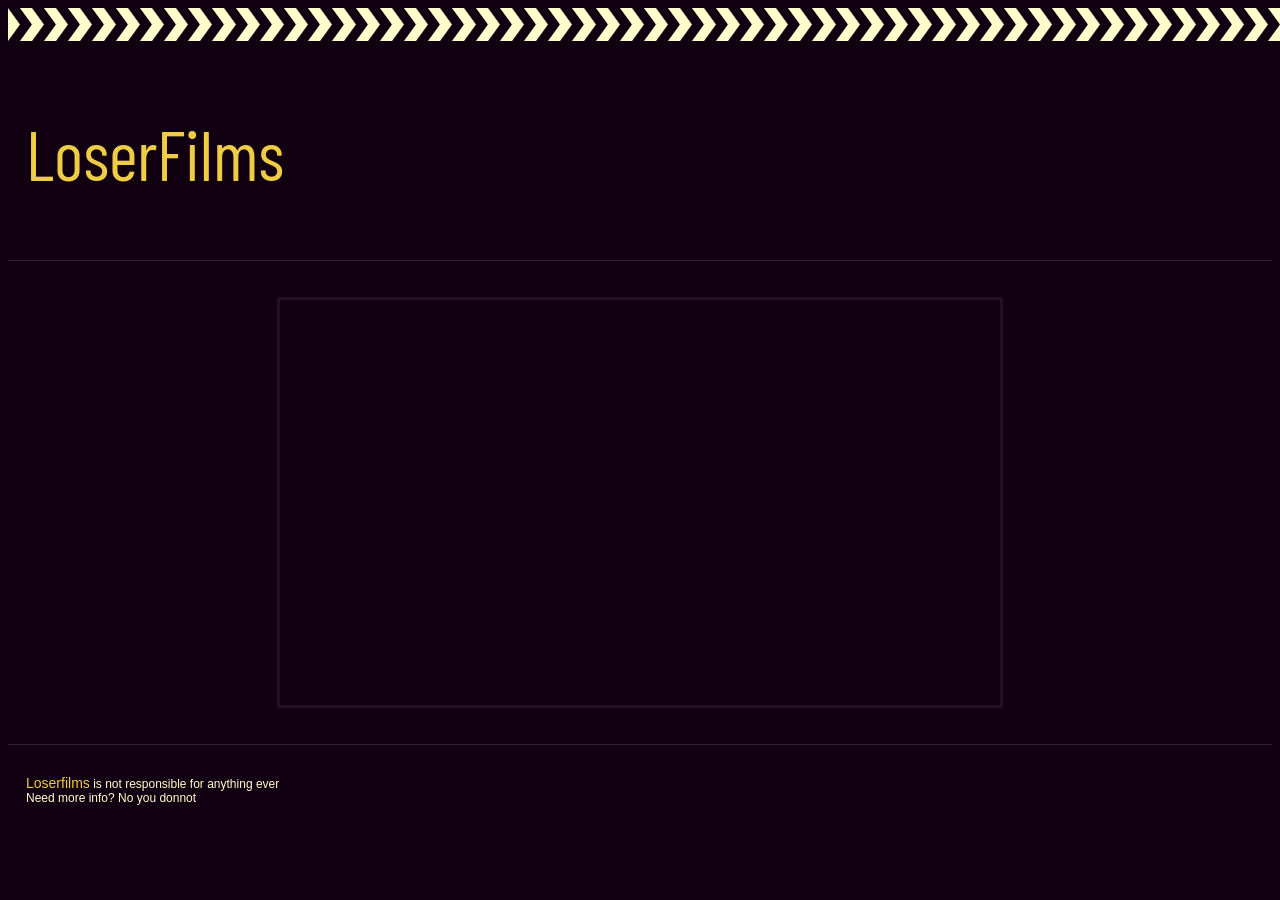
<file: LucaVega_PROYECTOFRONTEND&FETCH/index-redirect.html>
<!DOCTYPE html>
<html lang="en">
<head>
    <meta charset="UTF-8">
    <meta name="viewport" content="width=device-width, initial-scale=1.0">
    <title>LoserFilms-ActualMovie</title>
    <link rel="stylesheet" href="indexdark.css"/>
    <link rel="preconnect" href="https://fonts.googleapis.com">
<link rel="preconnect" href="https://fonts.gstatic.com" crossorigin>
<link href="https://fonts.googleapis.com/css2?family=Barlow+Condensed:ital,wght@0,100;0,200;0,300;0,400;0,500;0,600;0,700;0,800;0,900;1,100;1,200;1,300;1,400;1,500;1,600;1,700;1,800;1,900&display=swap" rel="stylesheet">
</head>
<body>
    
    <header>
       <a href="light/evilindex-redirect.html"><img id="logofondo" src="imgs/logofondo.png"></a>
        <div id="headerElements">
        <a href="index.html"><h1>LoserFilms</h1></a>


    </header>


    <main>
        <div id="realMovies"><iframe id="embededContent" src="https://www.youtube.com/embed/PLOPygVcaVE?si=VJBVB9qZghTZXa1m" frameborder="0" referrerpolicy="strict-origin-when-cross-origin"></iframe></div>
    </main>


    <footer>
        
        <p><span>Loserfilms</span> is not responsible for anything ever <br> Need more info? No you donnot</p>
        
    </footer>
</body>
</html>
</file>
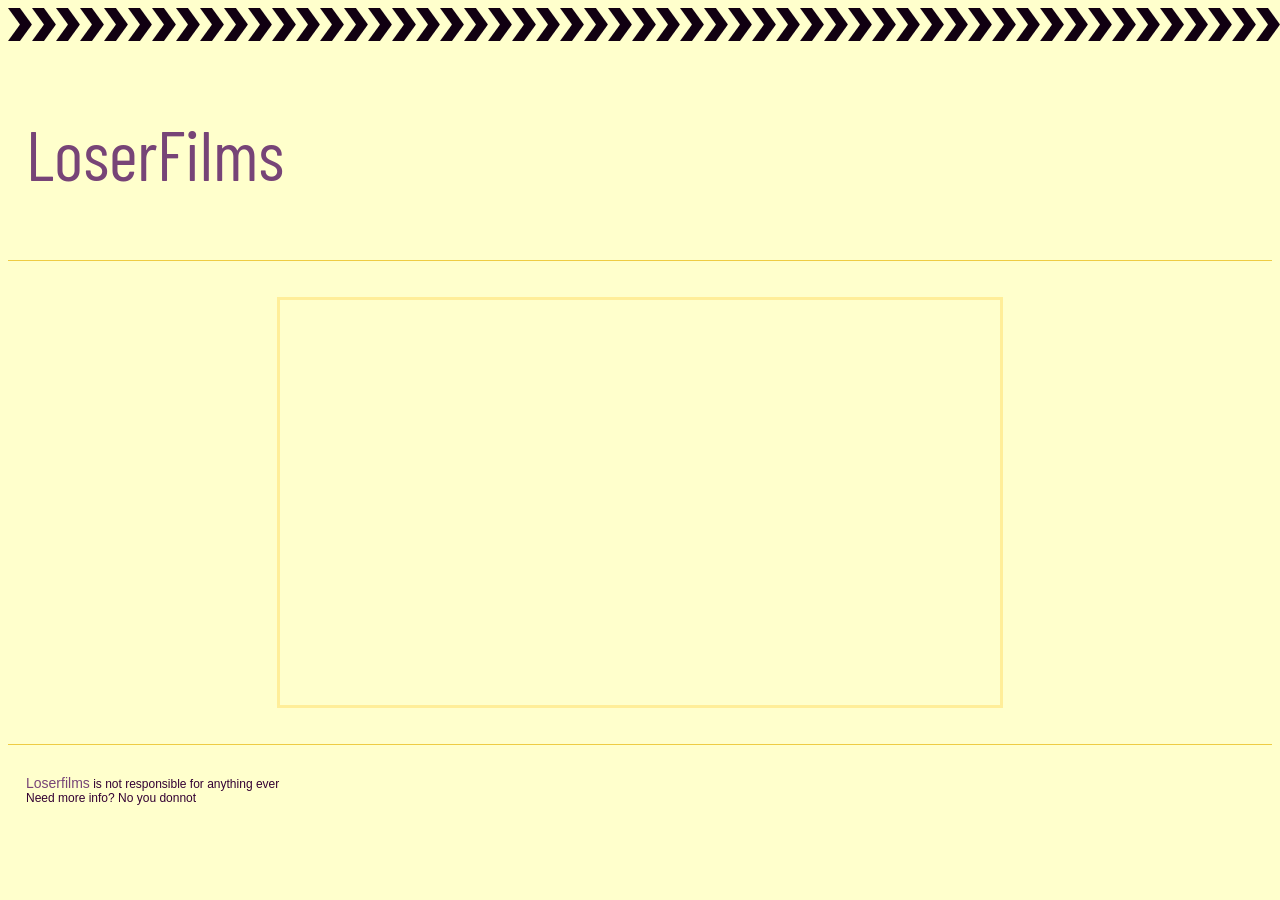
<file: LucaVega_PROYECTOFRONTEND&FETCH/light/evilindex-redirect.html>
<!DOCTYPE html>
<html lang="en">
<head>
    <meta charset="UTF-8">
    <meta name="viewport" content="width=device-width, initial-scale=1.0">
    <title>LoserFilms-ActualMovie</title>
    <link rel="stylesheet" href="indexlight.css"/>
    <link rel="preconnect" href="https://fonts.googleapis.com">
<link rel="preconnect" href="https://fonts.gstatic.com" crossorigin>
<link href="https://fonts.googleapis.com/css2?family=Barlow+Condensed:ital,wght@0,100;0,200;0,300;0,400;0,500;0,600;0,700;0,800;0,900;1,100;1,200;1,300;1,400;1,500;1,600;1,700;1,800;1,900&display=swap" rel="stylesheet">
</head>
<body>
    
    <header>
        <a href="../index-redirect.html"><img id="logofondo" src="../imgs/logofondo.png"></a>
        <div id="headerElements">
        <a href="evilindex.html"><h1>LoserFilms</h1></a>


    </header>


    <main>
        <div id="realMovies"><iframe id="embededContent" src="https://www.youtube.com/embed/PLOPygVcaVE?si=VJBVB9qZghTZXa1m" frameborder="0" referrerpolicy="strict-origin-when-cross-origin"></iframe></div>
    </main>


    <footer>
        
        <p><span>Loserfilms</span> is not responsible for anything ever <br> Need more info? No you donnot</p>
        
    </footer>
</body>
</html>
</file>
<file: LucaVega_PROYECTOFRONTEND&FETCH/indexdark.css>
*{
    font-size:18px;
    color:#ffc;
    font-family:sans-serif ;
    font-weight: normal;

}

body{
    background-color: #101;
}


#allFilters{
   display: flex;
  flex-direction: column;
  flex-wrap: wrap;
  align-items: first baseline;
  justify-content: center;
  background-color: #212;

}
.filterCategories{
   display: flex;
  flex-direction: row;
  flex-wrap: wrap;
  align-items: last baseline;
  padding-left: 1rem;
  padding-right: 1rem;
  background-color: #212;

}
.filters{
   display: flex;
  flex-direction: row;
  flex-wrap: wrap;
  align-items: first baseline;
  justify-content: first baseline;
}

main{
  display: flex;
  flex-direction: row;
  flex-wrap: wrap;
  align-items: center;
  justify-content: center;
}

h1{
  font-size: 70px;
  font-family: "Barlow Condensed", sans-serif;
  color:#ec4
}

h2{
  font-size: 22px;
  font-weight: 100;
  width: 200px;
  text-align:left;
}

h3{
  text-decoration: underline;
}

h4{
  text-decoration: underline;
  font-size: 16px;
}

h5{
  font-size: 16px;
  border: #545, solid, 1px;
  width: fit-content;
  padding: 0.2rem;
  display: flex;
  flex-direction: row;
  flex-wrap: wrap;
  margin: 1rem;
}

span{
  color: #ec4;
  font-size: 14px;
}

a{
  text-decoration: none;
  font-style: normal;
}

img {
  width: 200px;
  border:#323, solid, 1px;
  border-radius: 3px;
}

button{
  color:#101;
  background-color: #979;
  border-top-right-radius: 5px;
  border-bottom-right-radius: 5px;
  height: 32px;
  border:none;
}

input{
  padding: 0.3rem;
  border-top-left-radius: 5px;
  border-bottom-left-radius: 5px;
  border: solid, 1.5px, #979;
  background-color:#dcd;
  font-size: 16px;
  color:#101
}

input::placeholder{
  color:#545;
}

#navContent{
  flex-direction: column;
}

#searcher{
  align-items: center;
}


#logofondo {
width: 2016px ;
height: 33.33px;
border:none;
border-radius: 0;
margin:0
}


#headerElements{
  display: flex;
  flex-direction: row;
  align-items:first baseline;
  justify-content: space-between;
  flex-wrap: wrap;
  padding: 1rem;
  border: #323, solid, 1.5px;
  border-right: #101;
  border-left: #101;
  border-top: #101;
  background-color: #101;
}

footer{
padding: 1rem;
  border: #323, solid, 1.5px;
  border-right: #101;
  border-left: #101;
  border-bottom: #101;
}

footer p{
  font-size: 12px;
}

#mov {
  display: flex;
  justify-content: center;
  flex-direction: row;
  flex-wrap:wrap;
  align-items: center;
}

.movie{
  display: flex;
  flex-direction: column;
  justify-content: space-between;
  align-items: center ;
  background-color: #212;
  width: 250px;
  height: 550px;
  margin: 1rem;
  padding: 0.5rem;
  border-radius: 5px;
}

.movie h2{
  font-family:"Barlow Condensed", sans-serif ;
  font-weight: 500;
}

.movfilterinfo{
  display: flex;
  justify-content: center;
  flex-direction: row;
  justify-content: space-between;
  width: 190px;
}

.movfilterinfo p{
  font-size: 15px;
}

@media (max-width: 760px) {
  
#embededContent{
  display:flex;
  width:405px;
  height: 227.813px;
  align-items: center;
  justify-content: center;
  margin-top: 2rem;
  margin-bottom: 2rem;

}

#realMovies{
  display:flex;
  width:405px;
  height: 227.813px;
  align-items: center;
  justify-content: center;
  margin-top: 2rem;
  margin-bottom: 2rem;
  border:#212, solid
  }
  }


@media (min-width: 761px){
  #embededContent{
  display:flex;
  width:720px;
  height: 405px;
  align-items: center;
  justify-content: center;
  margin-top: 2rem;
  margin-bottom: 2rem;}

  #realMovies{
  display:flex;
  width:720px;
  height: 405px;
  align-items: center;
  justify-content: center;
  margin-top: 2rem;
  margin-bottom: 2rem;
  border:#212, solid
  }
}
</file>
<file: LucaVega_PROYECTOFRONTEND&FETCH/light/indexlight.css>
*{
    font-size:18px;
    color:#303;
    font-family:sans-serif ;
    font-weight: normal;

}

body{
    background-color: #ffc;
}


#allFilters{
   display: flex;
  flex-direction: column;
  flex-wrap: wrap;
  align-items: first baseline;
  justify-content: center;
}
.filterCategories{
   display: flex;
  flex-direction: row;
  flex-wrap: wrap;
  align-items: last baseline;
  margin-left: 1rem;
}
.filters{
   display: flex;
  flex-direction: row;
  flex-wrap: wrap;
  align-items: center;
  justify-content: center;
}

main{
  display: flex;
  flex-direction: row;
  flex-wrap: wrap;
  align-items: center;
  justify-content: center;
}

h1{
  font-size: 70px;
  font-family: "Barlow Condensed", sans-serif;
  color:#747
}

h2{
  font-size: 22px;
  font-weight: 100;
  width: 200px;
  text-align:left;
}

h3{
  text-decoration: underline;
}

h4{
  text-decoration: underline;
  font-size: 16px;
}

h5{
  font-size: 16px;
  border: #ec4, solid, 1px;
  width: fit-content;
  padding: 0.2rem;
  display: flex;
  flex-direction: row;
  flex-wrap: wrap;
  margin: 1rem;
}

span{
  color: #747;
  font-size: 14px;
}

a{
  text-decoration: none;
  font-style: normal;
}

img {
  width: 200px;
  border:#ec4, solid, 1px;
  border-radius: 3px;
}

button{
  color:#747;
  background-color: #ec4;
  border-top-right-radius: 5px;
  border-bottom-right-radius: 5px;
  height: 32px;
  border:none;
}

input{
  padding: 0.3rem;
  border-top-left-radius: 5px;
  border-bottom-left-radius: 5px;
  border: solid, 1.5px, #ec4;
  background-color:#fe9;
  font-size: 16px;
  color:#303
}

input::placeholder{
  color:#545;
}

#navContent{
  flex-direction: column;
}

#searcher{
  align-items: center;
}


#logofondo {
width: 2016px ;
height: 33.33px;
border:none;
border-radius: 0;
margin:0
}



#headerElements{
  display: flex;
  flex-direction: row;
  align-items:first baseline;
  justify-content: space-between;
  flex-wrap: wrap;
  padding: 1rem;
  border: #ec4, solid, 1.5px;
  border-right: #ffc;
  border-left: #ffc;
  border-top: #ffc;
  background-color: #ffc;
}

footer{
padding: 1rem;
  border: #ec4, solid, 1.5px;
  border-right: #ffc;
  border-left: #ffc;
  border-bottom: #ffc;
}

footer p{
  font-size: 12px;
}

#mov {
  display: flex;
  justify-content: center;
  flex-direction: row;
  flex-wrap:wrap;
  align-items: center;
}

.movie{
  display: flex;
  flex-direction: column;
  justify-content: space-between;
  align-items: center ;
  background-color: #fe9;
  width: 250px;
  height: 550px;
  margin: 1rem;
  padding: 0.5rem;
  border-radius: 5px;
}

.movie h2{
  font-family:"Barlow Condensed", sans-serif ;
  font-weight: 500;
}

.movfilterinfo{
  display: flex;
  justify-content: center;
  flex-direction: row;
  justify-content: space-between;
  width: 190px;
}

.movfilterinfo p{
  font-size: 15px;
}

@media (max-width: 760px) {
  
#embededContent{
  display:flex;
  width:405px;
  height: 227.813px;
  align-items: center;
  justify-content: center;
  margin-top: 2rem;
  margin-bottom: 2rem;

}

#realMovies{
  display:flex;
  width:405px;
  height: 227.813px;
  align-items: center;
  justify-content: center;
  margin-top: 2rem;
  margin-bottom: 2rem;
  border:#fe9, solid
  }
  }


@media (min-width: 761px){
  #embededContent{
  display:flex;
  width:720px;
  height: 405px;
  align-items: center;
  justify-content: center;
  margin-top: 2rem;
  margin-bottom: 2rem;}

  #realMovies{
  display:flex;
  width:720px;
  height: 405px;
  align-items: center;
  justify-content: center;
  margin-top: 2rem;
  margin-bottom: 2rem;
  border:#fe9, solid
  }
}
</file>
